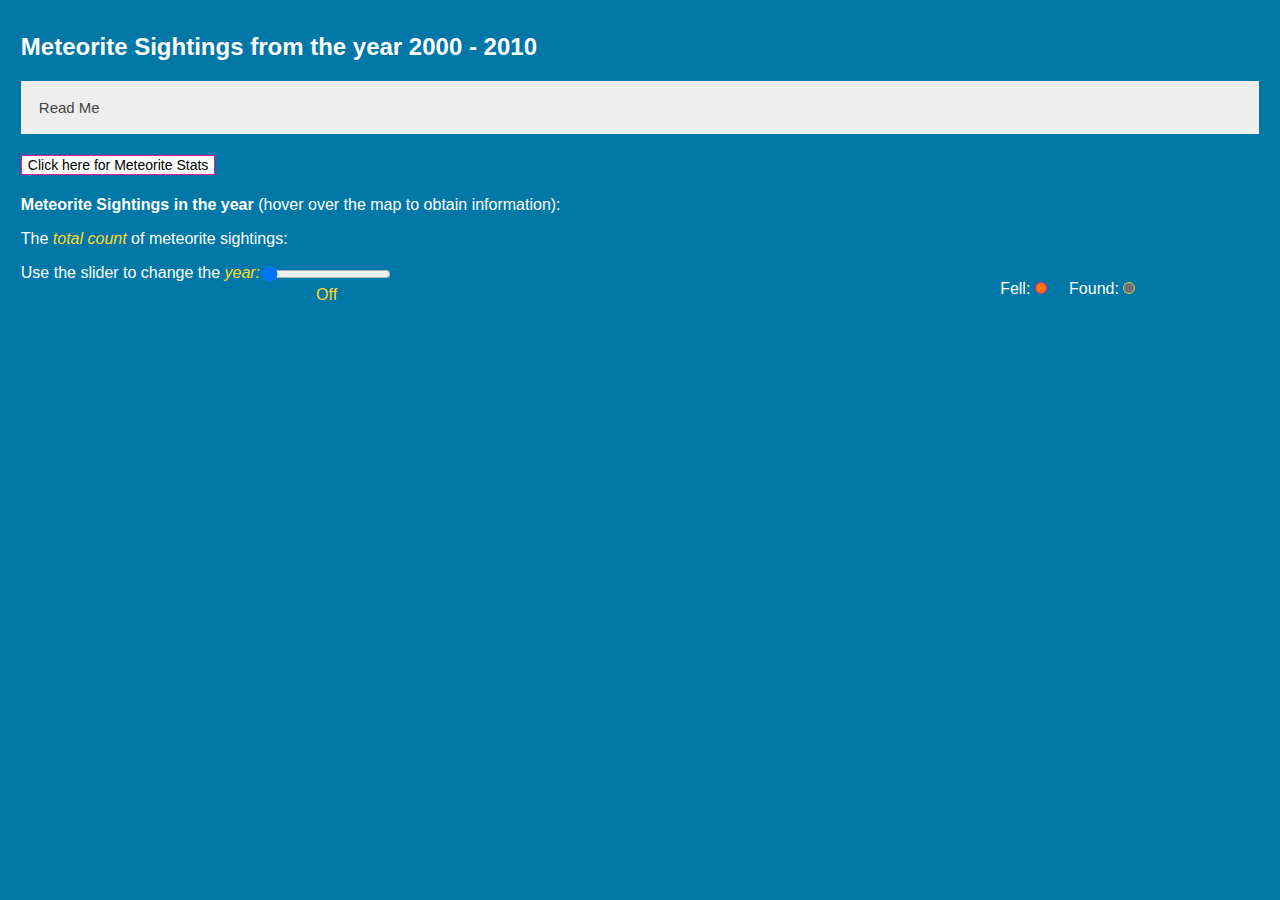
<file: index.html>
<!DOCTYPE html>
<html lang="eng">
<head>
  <meta charset="utf-8">
  <title>Meteorite Sightings</title>
  <link rel="stylesheet" type="text/css" href="style.css">
  <script src="https://d3js.org/d3.v3.min.js"></script>
  <script src="https://d3js.org/topojson.v1.min.js"></script>
  <script src="datamaps.world.hires.min.js"></script>

</head>
<body style="background-color: rgba(0, 120, 167, 1);">
  
  <h2 style="color: #ffffff !important;">Meteorite Sightings from the year 2000 - 2010</h2>
 <button class="accordion">Read Me</button>
<div class="panel">
   <h3>Dataset from: <a href="https://www.kaggle.com/nasa/meteorite-landings"><img src="MetSoc.jpg" height="50" width="100"/></a></h3>
   <p>The Meteoritical Society collects data on meteorites that have fallen to Earth from outer space. This dataset includes the location, mass, composition, and fall year for over 8,000 (from 2000 - 2010) meteorites that have struck our planet.</p>
   <strong>Note: </strong> <p><ul> <li>The incomplete information (geographic coordinates, year, meteorite mass) was erased from the dataset.</li> 
  <li><strong>Fell:</strong> The meteorite's fall was observed.</li><li><strong>Found:</strong> The meterorite's fall was not observed.</li></ul></p>
</div>

<h4><button class="button1" onclick="window.location.href='stat.html'">Click here for Meteorite Stats</button></h4>

  <span style="color: #ffffff !important;"><strong>Meteorite Sightings in the year</strong> (hover over the map to obtain information):</span> <!-- <span id="year"></span> -->
  <p style="color: #ffffff !important;">The <i style="color: rgb(255, 218, 41);">total count</i> of meteorite sightings: <span id="count" style="color: rgb(255, 218, 41);"></span></p>
  <div id="container1" style="position: relative; width: 90%; max-height: 100%;">
    
    <span style="float:left; color:#ffffff !important;">Use the slider to change the <i style="color: rgb(255, 218, 41);">year:</i></span>
    <div id="sliderContainer" style="color: rgb(255, 218, 41);">
      <input title="Year selector:" id="timeslide" autocomplete="off" type="range" min="0" max="11" value="0" step="1"/><br>
      <span id="range">Off</span>
    </div>
     <p style="float:right; color: #ffffff;">Found: <span class="dot2"></span></p>
     <p style="float:right; margin-right: 2%; color: #ffffff;">Fell: <span class="dot1"></span></p>
  </div>


  <script src="interactive.js"></script>
 <script>
var acc = document.getElementsByClassName("accordion");
var i;

for (i = 0; i < acc.length; i++) {
    acc[i].addEventListener("click", function() {
        this.classList.toggle("active");
        var panel = this.nextElementSibling;
        if (panel.style.display === "block") {
            panel.style.display = "none";
        } else {
            panel.style.display = "block";
        }
    });
}
</script>
</body>
</html>
</file>
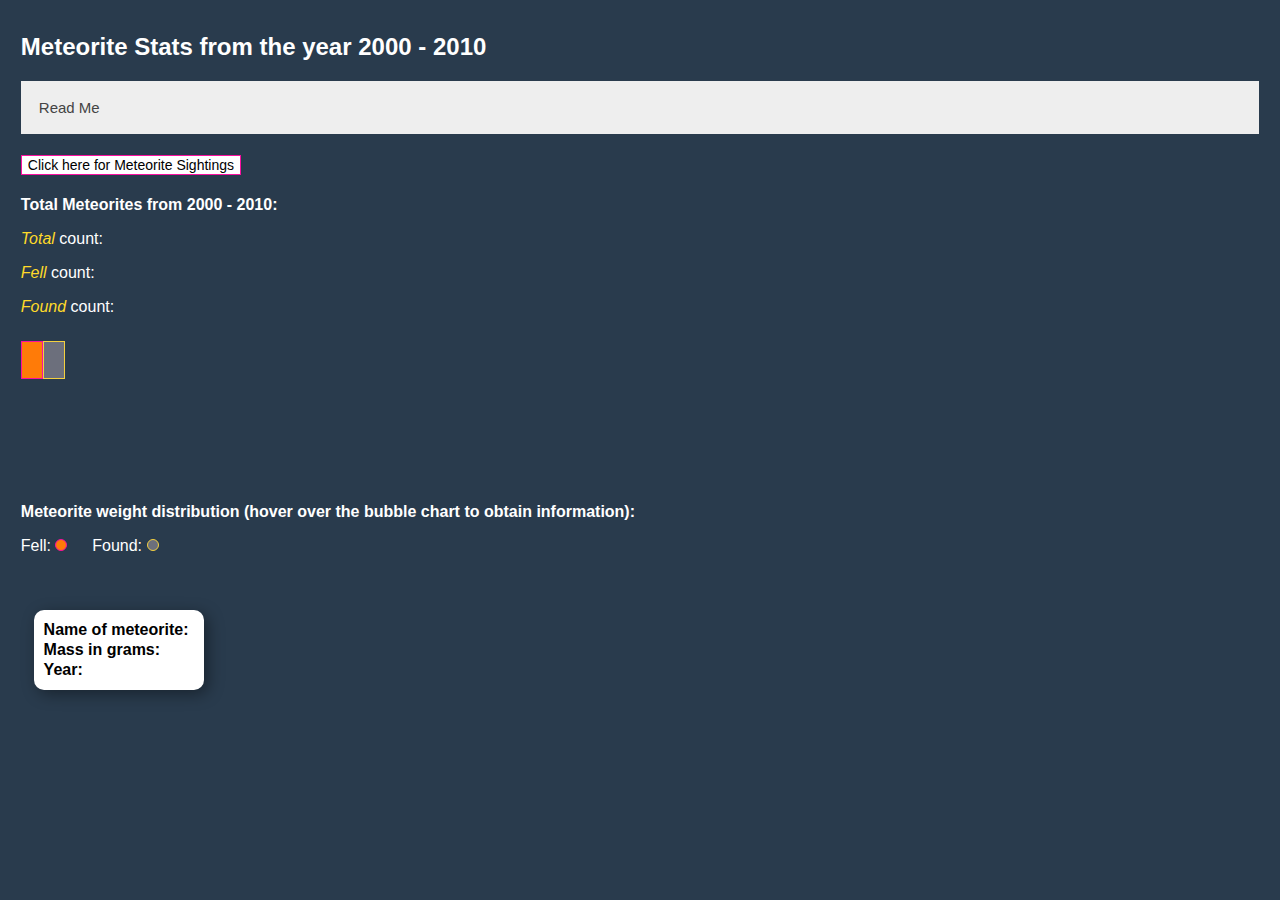
<file: stat.html>
<!DOCTYPE html>
<html lang="eng">
<head>
  <meta charset="utf-8">
  <title>Meteorite Stats</title>
  <link rel="stylesheet" type="text/css" href="style.css">
  <script src="https://d3js.org/d3.v3.min.js"></script>
</head>
<body style="background-color: rgb(41, 59, 77);">
  <h2 style="color: #ffffff;">Meteorite Stats from the year 2000 - 2010</h2>
 
 <button class="accordion">Read Me</button>
<div class="panel">
   <h3>Dataset from: <a href="https://www.kaggle.com/nasa/meteorite-landings"><img src="MetSoc.jpg" height="50" width="100"/></a></h3>
   <p>The Meteoritical Society collects data on meteorites that have fallen to Earth from outer space. This dataset includes the location, mass, composition, and fall year for over 8,000 (from 2000 - 2010) meteorites that have struck our planet.</p>
   <strong>Note: </strong> <p><ul> <li>The incomplete information (geographic coordinates, year, meteorite mass) was erased from the dataset.</li> 
  <li><strong>Fell:</strong> The meteorite's fall was observed.</li><li><strong>Found:</strong> The meterorite's fall was not observed.</li></ul></p>
</div>


<h4><button class="button1" onclick="window.location.href='index.html'">Click here for Meteorite Sightings</button></h4>

  
  <strong style="color: #ffffff;">Total Meteorites from 2000 - 2010: </strong>
<span style="color: #ffffff;">
  <p><i style="color: rgb(255, 218, 41);">Total</i> count:  <span id="total" style="color: rgb(255, 218, 41);"></span></p>
  <p><i style="color: rgb(255, 218, 41);">Fell</i> count: <span id="fell" style="color: rgb(255, 218, 41);"></span></p>
  <p><i style="color: rgb(255, 218, 41);">Found</i> count: <span id="found" style="color: rgb(255, 218, 41);"></span></p>
</span>  
  <div class="stacked-bar-graph">
    <span id="bar-1"><span id="bar-1Info" class="bar"></span></span>
    <span id="bar-2"><span id="bar-2Info" class="bar"></span></span>
  </div>



  <strong style="color: #ffffff;">Meteorite weight distribution (hover over the bubble chart to obtain information): </strong><br/>
  <p style="float:left; margin-right: 2%; color: #ffffff;">Fell: <span class="dot1"></span></p>
  <p style="float:left; color: #ffffff;">Found: <span class="dot2"></span></p>
  <div class="hidden" style="margin-left: 1%" id="tooltip">
      <p><b>Name of meteorite: </b><span id="name"></span></p>
      <p><b>Mass in grams: </b><span id="mass"></span></p>
      <p><b>Year: </b><span id="year"></span></p>
  </div>

  
  <script src="interactive2.js"></script>
  <script>
var acc = document.getElementsByClassName("accordion");
var i;

for (i = 0; i < acc.length; i++) {
    acc[i].addEventListener("click", function() {
        this.classList.toggle("active");
        var panel = this.nextElementSibling;
        if (panel.style.display === "block") {
            panel.style.display = "none";
        } else {
            panel.style.display = "block";
        }
    });
}
</script>
</body>
</html>
</file>
<file: style.css>
html{
	padding: 1%;
}

body{
	font-family: Arial, Helvetica, sans-serif !important;
}
	

#sliderContainer {
    text-align: center;
    position: relative;
    margin-bottom: 0%;
    float: left;
}

.datamap{
	margin-top: 1%;
	margin-bottom: 5%;
	background-color: rgba(0, 149, 198, 1);
}

.bubble{
	margin-top: 1%;
	margin-left: -12%;
	/*background-color: rgba(77, 166, 255, 1);*/
}

#tooltip{
	position: absolute;
	width: 150px;
	height: auto;
	padding: 10px;
	margin: 7%;
	background-color: white;
	-webkit-border-radius: 10px;
	-moz-border-radius: 10px;
	border-radius: 10px;
	-webkit-box-shadow: 4px 4px 16px rgba(0,0,0,0.4);
	-moz-box-shadow: 4px 4px 16px rgba(0,0,0,0.4);
	pointer-events: none;
}

#toottip.hidden{
	display: none;
}

#tooltip p{
	margin: 0;
	font-family: Arial;
	font-size: 16px;
	line-height: 20px; 
}

.button1 {
    background-color: white;
    color: black;
    border: 2px solid rgba(255,123,8,1); 
    -webkit-transition-duration: 0.4s; 
    transition-duration: 0.4s;
    font-size: 14px;
    border-width: 1px;
  	border-style: solid;
  	border-color: rgba(250, 15, 160, 1);
}
.button1:hover {
    background-color: rgb(242, 242, 242); 
    color: black;
}

.stacked-bar-graph {
  width: 50%;
  height: 38px;
/* // background: #eee;*/
  color:#414042;
  border-color: #000000;
  margin-bottom: 10%;
  margin-top: 2%;
  }

  #bar-1 {
    background: rgba(255,123,8,1);
    border-width: 1px;
  	border-style: solid;
  	border-color: rgba(250, 15, 160, 1);
    display: inline-block;
    height:100%;
    box-sizing: border-box;
    float: left;
  /*//  color: #fff;*/
    font-weight: bold;
    font-family: arial, sans-serif;
    padding: 10px;
  }

  #bar-2 {
    background: rgba(108, 111, 124, 1);
    border-width: 1px;
  	border-style: solid;
  	border-color: #f4d03f;
    display: inline-block;
    height:100%;
    box-sizing: border-box;
    float: left;
  /*//  color: #fff;*/
    font-weight: bold;
    font-family: arial, sans-serif;
    padding: 10px;
  }
  
  .bar{
  	background-color: rgba(255, 255, 255, 0.7);
  }

.accordion {
    background-color: #eee;
    color: #444;
    cursor: pointer;
    padding: 18px;
    width: 100%;
    border: none;
    text-align: left;
    outline: none;
    font-size: 15px;
    transition: 0.4s;
}

.active, .accordion:hover {
    background-color: #ccc; 
}

.panel {
    padding: 0 5px;
    display: none;
    background-color: white;
    overflow: hidden;
}
.dot1 {
  height: 10px;
  width: 10px;
  background-color: rgba(255,123,8,1);
  border-width: 1px;
  border-style: solid;
  border-color: rgba(250, 15, 160, 1);
  border-radius: 50%;
  display: inline-block;
}
.dot2 {
  height: 10px;
  width: 10px;
  background-color: rgba(108, 111, 124, 1);
  border-width: 1px;
  border-style: solid;
  border-color: #f4d03f;
  border-radius: 50%;
  display: inline-block;
}
</file>
